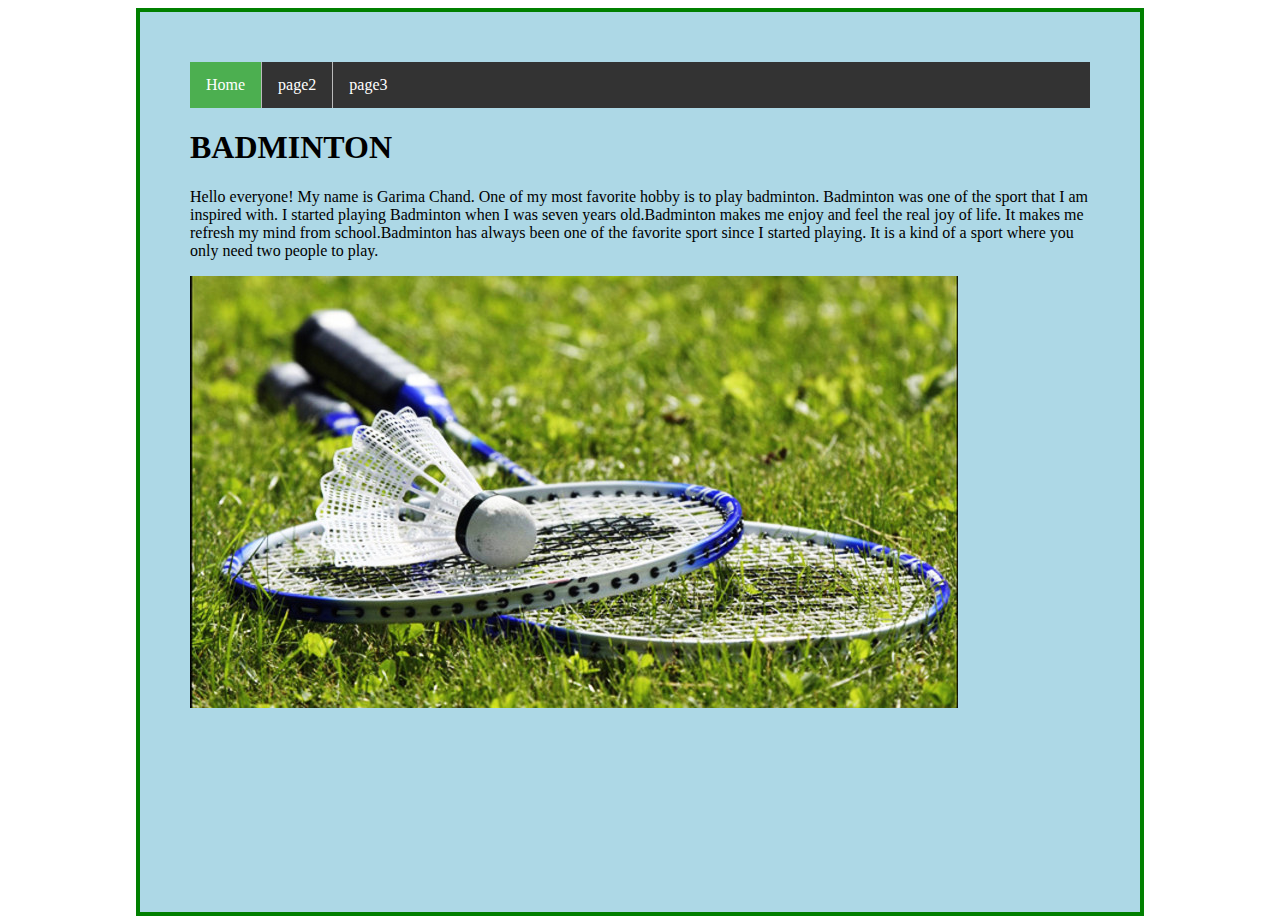
<file: index.html>
<!DOCTYPE html>
<html>

<head>
<link rel="stylesheet" type="text/css"
			href="style.css">
<!--put inside the head tag-->
<link rel="icon"
	type="hi"
	href="badminton.jpg"
</head>
<body>
<!-- BEGIN NAVIGATION BAR -->
		
<div id="badminton">
<ul id="navbar"> 
	<li><a class="active"href="#home">Home</a></li>
	<li><a href="hobby2.html">page2</a></li>
	<li><a href="sources.html">page3</a></li>
</ul>
<!-- END NAVIGATION BAR -->
<h1>BADMINTON
</h1>

<p>
Hello everyone! My name is Garima Chand. 

One of my most favorite hobby is to play badminton. 
Badminton was one of the sport that I am inspired with. I started playing Badminton when 
I was seven years old.Badminton makes me enjoy and feel the real joy of life. It makes 
me refresh my mind from school.Badminton has always been one of the favorite sport since
I started playing. It is a kind of a sport where you only need two people to play.





</p>
<img src="badminton.jpg">
</div>

</body>
</html>
</file>
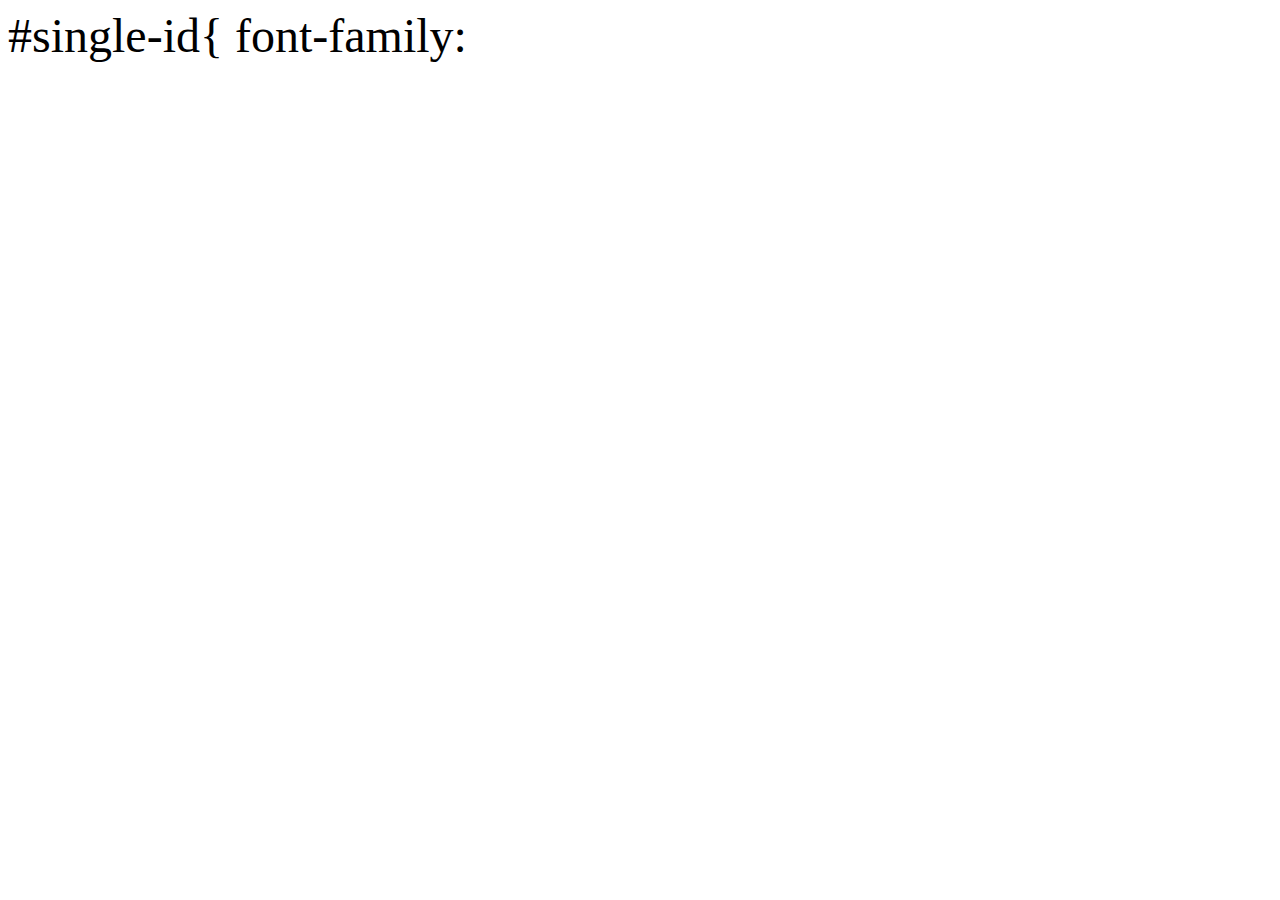
<file: fonts_icons_.html>
<DOCTYPE HTML>
<html>
<head>
<link rel="stylesheet" type="text/css"
          href="https://fonts.googleapis.com/css?family=Tangerine">
          <link rel="stylesheet" href="https://fonts.googleapis.com/icon?family=Material+Icons">
          
    <style>
      body {
        font-family: 'courgette', serif;
        font-size: 48px;
      }
    </style>
    
    #single-id{
    	font-family:
</head>

<body>
<i class="fa fa-bolt"></i>

</body>

</html>
</file>
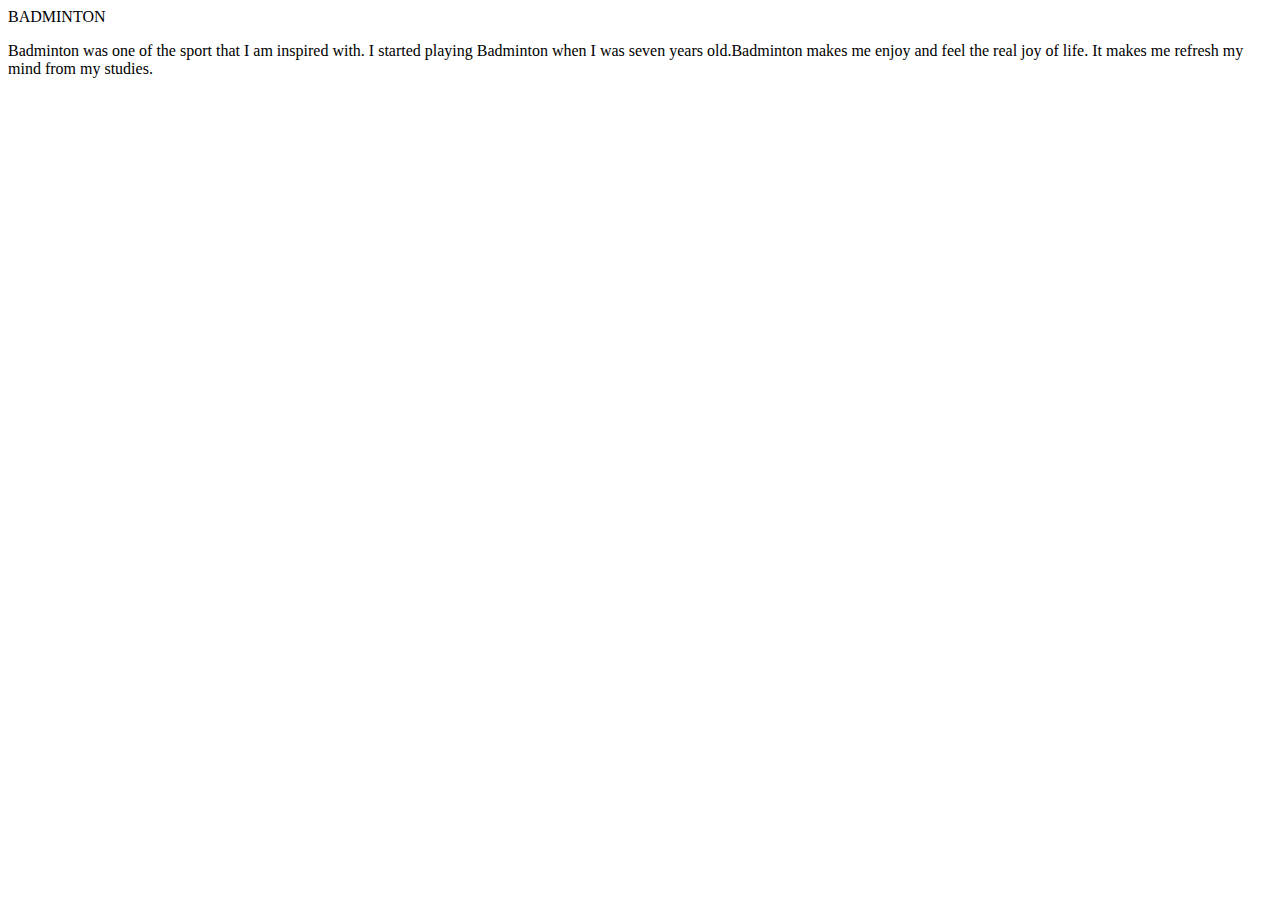
<file: hobby3.html>
<!DOCTYPE html>
<html>
BADMINTON
<head>
<p>
Badminton was one of the sport that I am inspired with. I started playing Badminton when 
I was seven years old.Badminton makes me enjoy and feel the real joy of life. It makes 
me refresh my mind from my studies.
</p>
<body>


<style>
<link rel="stylesheet" type="text/css"
				href="style.css>
ul{
    list-style-type: none;
    margin: 5;
    padding: 2;
    width: 200px;
    background-color: pink;
    border: 1px solid;
}



</style>
</body>
</head>
</file>
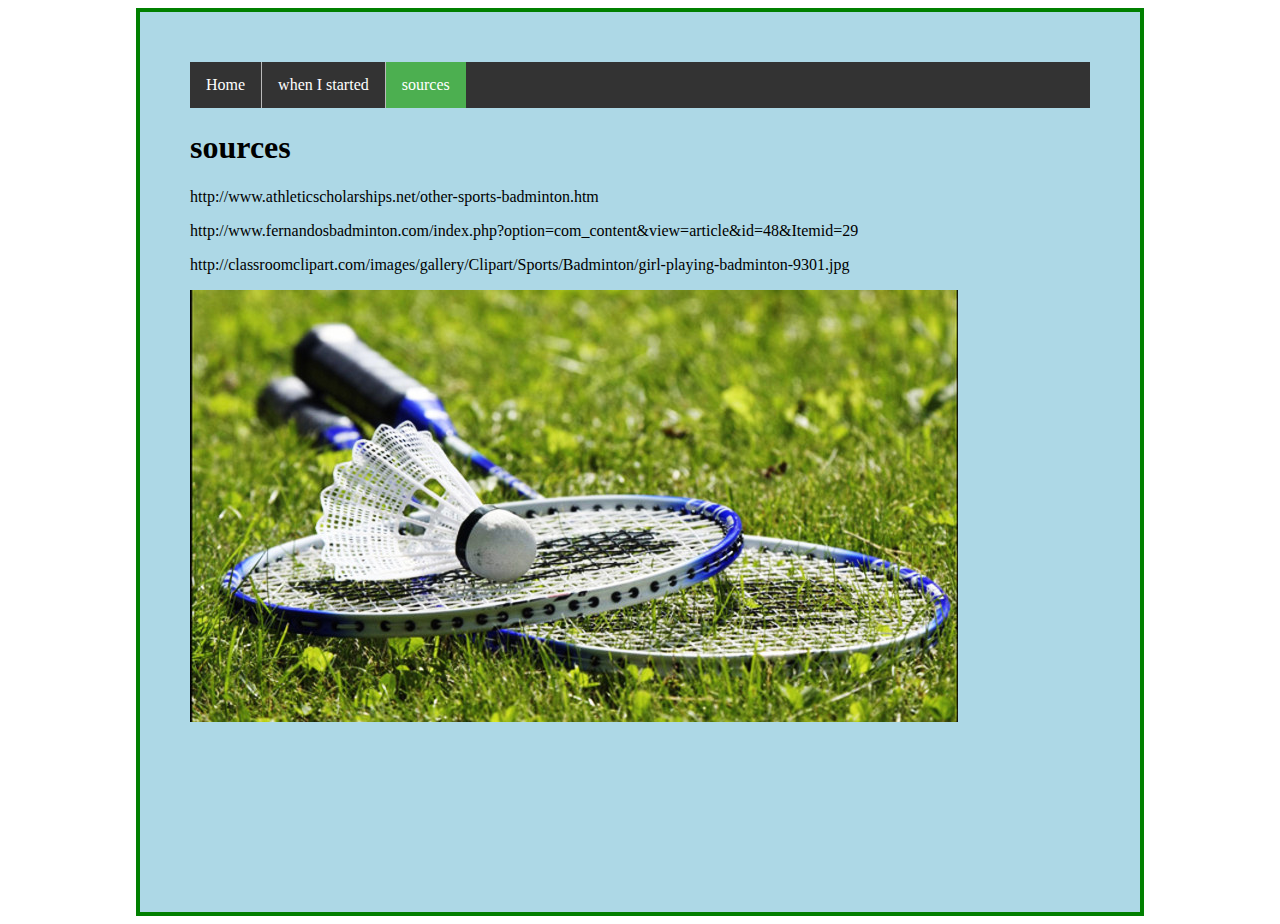
<file: sources.html>
<html>

<head>
<link rel="stylesheet" type="text/css"
			href="style.css">
<!--put inside the head tag-->
<link rel="icon"
	type="hi"
	href="badminton.jpg"
</head>
<body>
<!-- BEGIN NAVIGATION BAR -->
		
<div id="badminton">
<ul id="navbar"> 
	<li><a href="#home">Home</a></li>
	<li><a href="hobby2.html">when I started</a></li>
	<li><a class="active"href="sources.html">sources</a></li>
</ul>
<!-- END NAVIGATION BAR -->
<h1>sources
</h1>


<p>http://www.athleticscholarships.net/other-sports-badminton.htm</p>
<p>http://www.fernandosbadminton.com/index.php?option=com_content&view=article&id=48&Itemid=29</p>
<p>http://classroomclipart.com/images/gallery/Clipart/Sports/Badminton/girl-playing-badminton-9301.jpg</p>
<img src="badminton.jpg">
</div>

</body>
</html>
</file>
<file: style.css>
body
{
	
	
	background-image:url("badminton.jpg")
	background-repeat: no-repeat;
	background-size:1px;
	
	background-position:bottom center;
	background-attachment:fixed;
	}


#badminton{
background-color:lightblue;
width:900px;
height:800px;
padding:50px;
border:4px solid green;
margin-right:auto;
margin-left:auto;
}

{ 
background-color:pink;
color: purple;
}
ul {
    list-style-type: none;
    margin: 0;
    padding: 0;
    overflow: hidden;
    background-color: #333;
}

li {
    float: left;
    border-right:1px solid #bbb;
}

li:last-child {
    border-right: none;
}

li a {
    display: block;
    color: white;
    text-align: center;
    padding: 14px 16px;
    text-decoration: none;
}

li a:hover:not(.active) {
    background-color: #111;
}

.active {
    background-color: #4CAF50;
}
</file>
